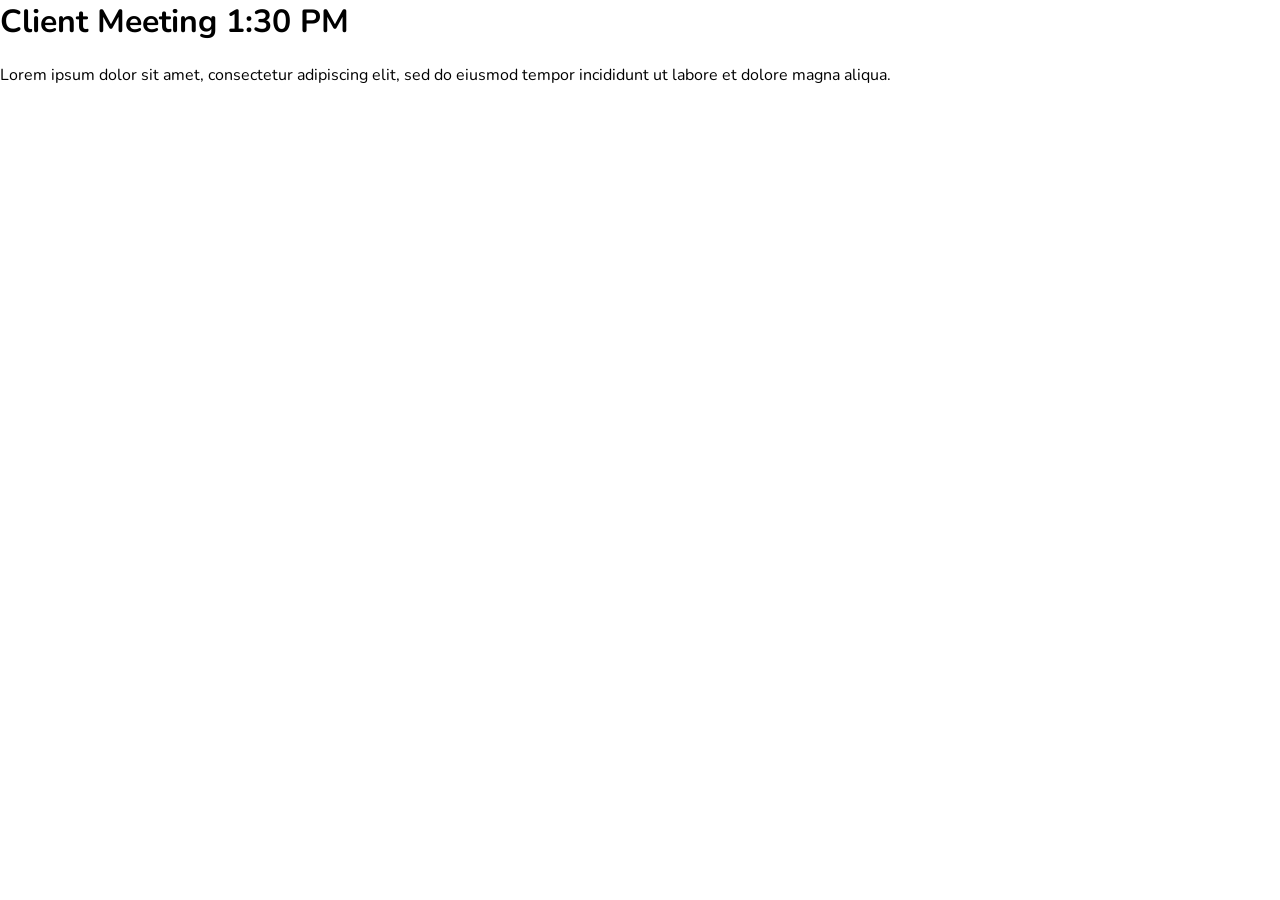
<file: challenge-1/index.html>
<html>
    <head>
        <link rel="stylesheet" href="index.css">
    </head>
    <body>
        <div class="container">
            <h1>Client Meeting <span>1:30 PM</span></h1>
            <p>Lorem ipsum dolor sit amet, consectetur adipiscing elit, sed do eiusmod tempor incididunt ut labore et dolore magna aliqua.</p>
        </div>
    </body>
</html>
</file>
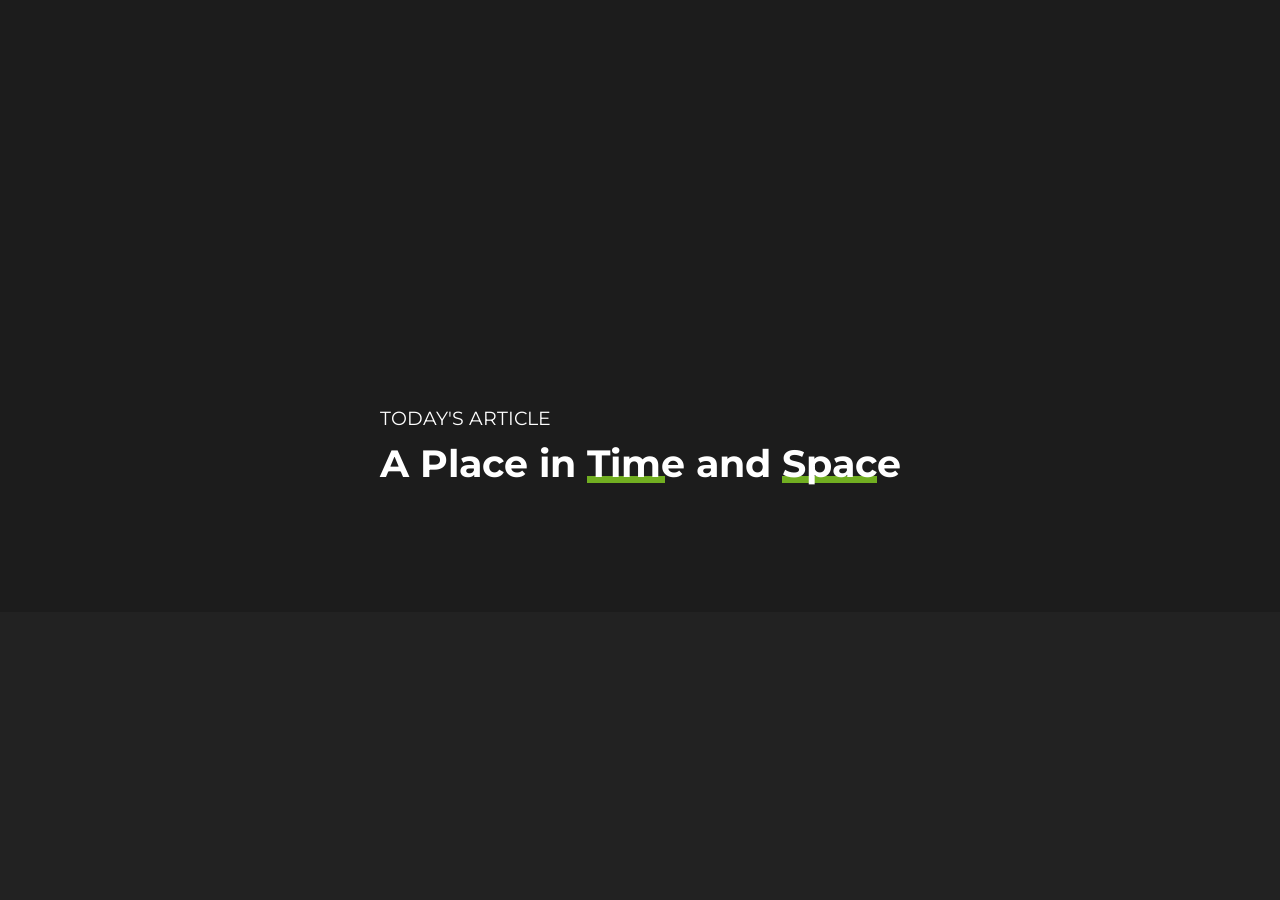
<file: simple-layout/index.html>
<html>
    <head>
        <link rel="stylesheet" href="index.css">
    </head>
    <body>
        <div class="container">
            <p>Today's Article</p>
            <h1>A Place in <span>Time</span> and <span>Space</span></h1>
        </div>
    </body>
</html>
</file>
<file: challenge-1/index.css>
@import url('https://fonts.googleapis.com/css?family=Nunito:400,700&display=swap');

html, body {
    margin: 0;
    padding: 0;
    font-family: 'Nunito';
}



/*

- White Space
- Color 
- Contrast 
- Scale
- Alignment
- Typography
- Visual Hierarchy

*/
</file>
<file: simple-layout/index.css>
@import url('https://fonts.googleapis.com/css?family=Montserrat:400,700&display=swap');

html, body {
    margin: 0;
    padding: 0;
    height: 100vh;
}

body {
    font-family: 'Montserrat';
    display: grid;
    place-content: center;
    background: linear-gradient(0deg, rgba(34,34,34,1) 32%, rgba(28,28,28,1) 32%, rgba(28,28,28,1) 100%);
    color: white;
}

h1 {
    margin-top: 0;
    font-size: 2.4em;
}

p {
    font-size: 1.2em;
    margin-bottom: .5em;
    text-transform: uppercase;
}

span {
    position: relative;
}

span:before {
    position: absolute;
    content: '';
    height: .2em;
    width: 80%;
    bottom: .1em;
    z-index: -1;
    background: #71AE21; 
}
/*

- White Space
- Color 
- Contrast 
- Scale
- Alignment
- Typography
- Visual Hierarchy

*/
</file>
